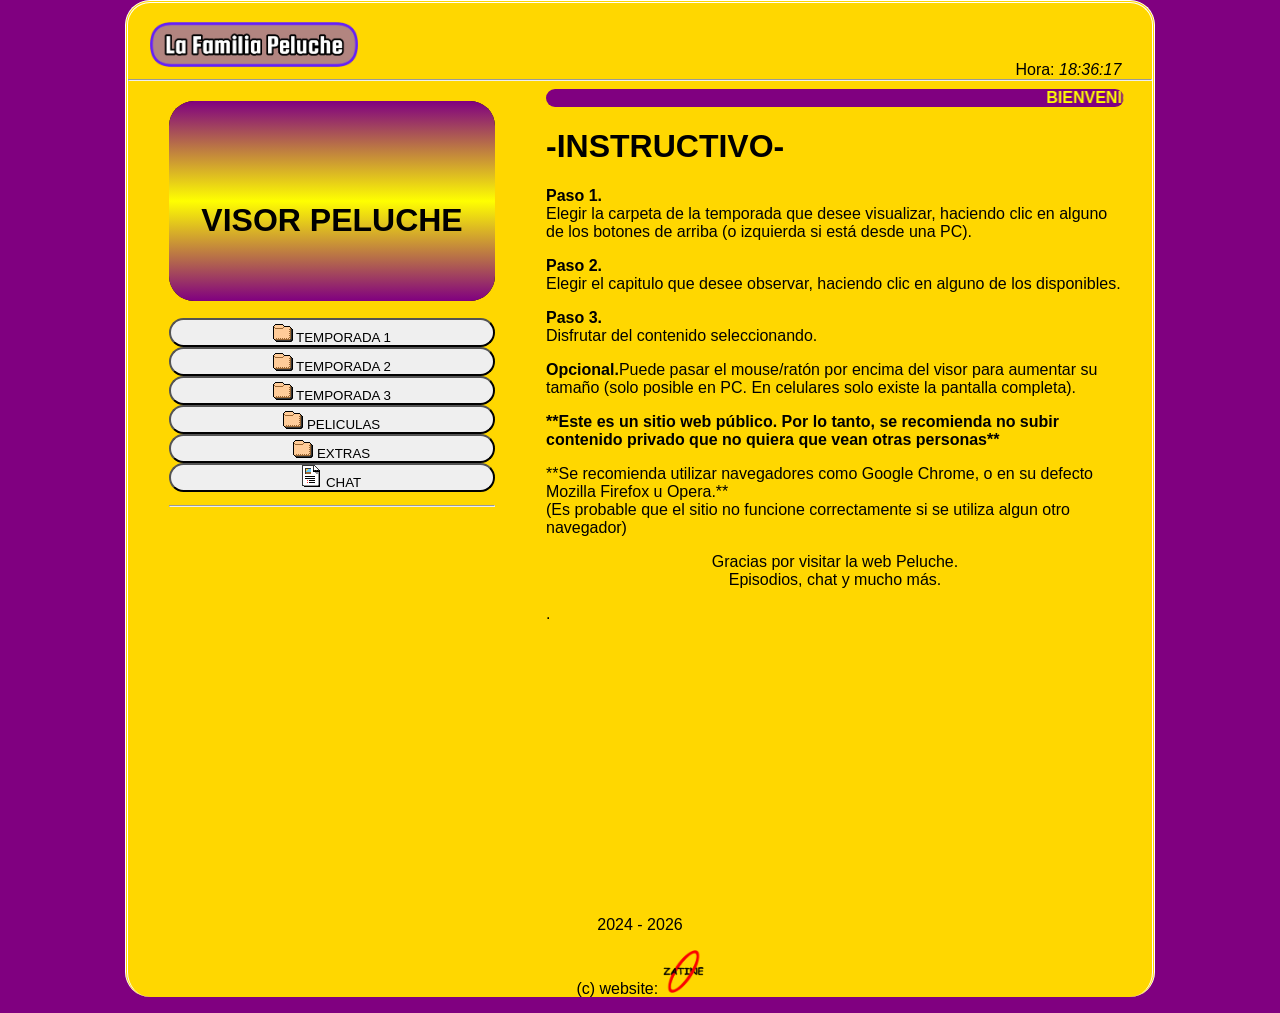
<file: index.html>
<!DOCTYPE html>
<html>
<head>
<meta charset="UTF-8">
<title>La Familia Peluche - Episodios de la serie La Familia Peluche - Web Peluche</title>
<link rel="shortcut icon" href="titulazo.png">
<link rel="stylesheet" type="text/css" href="style.css">

<meta name="author" content="Johan Gzz">
<meta name="description" content="Capitulos, episodios, videos, y más contenido de la familia peluche para ti.">
<meta name="viewport" content="width=device-width, initial-scale=1.0, maximum-scale=1.0, user-scalable=no">


</head>
<body class="cuerpo">
<div align="left" style="padding-left:3%;"><h1><img class="tituloprincipalh1" src="titulazo.png" title="peluche" alt="peluche"></h1></div>
<div align="right" style="padding-right:3%; margin-top:-3.1%;">Hora: <i id="reloj"></i></div>

<script type="text/javascript">
function startTime(){
today=new Date();
h=today.getHours();
m=today.getMinutes();
s=today.getSeconds();
m=checkTime(m);
s=checkTime(s);
document.getElementById('reloj').innerHTML=h+":"+m+":"+s;
t=setTimeout('startTime()',500);}
function checkTime(i)
{if (i<10) {i="0" + i;}return i;}
window.onload=function(){startTime();}
</script>

<hr/>


<div class="izquierdita">
<iframe id="miIframe" src="visor_texto.html" name="visor" class="visorazo" allowfullscreen>Tu navegador no soporta este contenido</iframe>
<nav>
<a class="botonesparaelegirelcontenidoaver" href="temps/temporada1.html" target="iframelista"><button style="margin-top:13px;" class="estilodelosbotonesparaelegirelcontenidoaver"><img src="fld.gif"> TEMPORADA 1</button></a>
<a class="botonesparaelegirelcontenidoaver" href="temps/temporada2.html" target="iframelista"><button class="estilodelosbotonesparaelegirelcontenidoaver"><img src="fld.gif"> TEMPORADA 2</button></a>
<a class="botonesparaelegirelcontenidoaver" href="temps/temporada3.html" target="iframelista"><button class="estilodelosbotonesparaelegirelcontenidoaver"><img src="fld.gif"> TEMPORADA 3</button></a>
<a class="botonesparaelegirelcontenidoaver" href="temps/pelis.html" target="iframelista"><button class="estilodelosbotonesparaelegirelcontenidoaver"><img src="fld.gif"> PELICULAS</button></a>
<a class="botonesparaelegirelcontenidoaver" href="temps/musifondo.html" target="iframelista"><button class="estilodelosbotonesparaelegirelcontenidoaver"><img src="fld.gif"> EXTRAS</button></a>
<a class="botonesparaelegirelcontenidoaver" href="https://pelochat.chatango.com" target="iframelista"><button style="margin-bottom:13px;" class="estilodelosbotonesparaelegirelcontenidoaver"><img src="txt.gif"> CHAT</button></a>
</nav>
<hr>
</div>


<script>
        // Función para obtener parámetros de la URL
        function getParameterByName(name, url = window.location.href) {
            name = name.replace(/[\[\]]/g, '\\$&');
            let regex = new RegExp('[?&]' + name + '(=([^&#]*)|&|#|$)');
            let results = regex.exec(url);
            if (!results) return null;
            if (!results[2]) return '';
            return decodeURIComponent(results[2].replace(/\+/g, ' '));
        }

        // Obtener el parámetro "iframeUrl" de la URL
        let iframeUrl = getParameterByName('iframeUrl');

        // Si el parámetro existe, cambiar la URL del iframe
        if (iframeUrl) {
            document.getElementById('miIframe').src = iframeUrl;
        }
    </script>



<div class="derechita">
<iframe name="iframelista" class="iframequemuestralalista" src="instructivo.html"></iframe>
</div>

<p class="parrafoparaqueseacomodeelborde">2024 - <script>document.write(new Date().getFullYear())</script></p>
<p>(c) website: <img src="ovalozatine.png" width="4%"></p>
<script id="cid0020000371534469473" data-cfasync="false" async src="//st.chatango.com/js/gz/emb.js" style="width: 300px;height: 400px;">{"handle":"zatineorg","arch":"js","styles":{"a":"ff0000","b":100,"c":"ffffff","d":"ffffff","g":"0000ff","k":"ff0000","l":"ff0000","m":"ff0000","p":"10","q":"ff0000","r":100,"pos":"br","cv":1,"cvbg":"ff0000","cvw":300,"cvh":30,"sbc":"ff0000","surl":0,"ticker":1,"fwtickm":1}}</script>
</body>
</html>
</file>
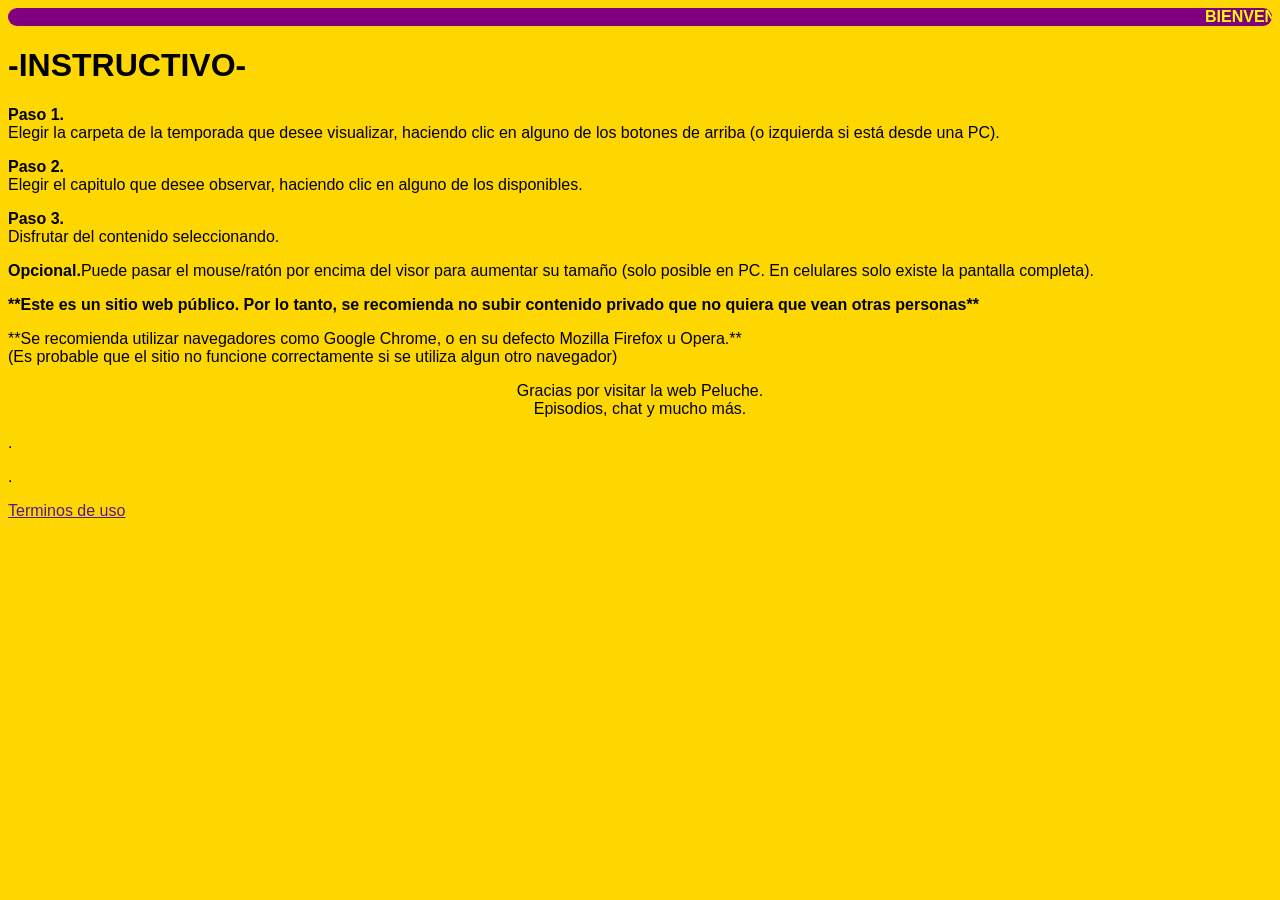
<file: instructivo.html>
<html>
<head>
</head>
<body style="background-color:gold; font-family:arial;">
<marquee bgcolor="purple" style="color:yellow; border-radius:25px;"><b>BIENVENIDO A LA WEB DE LA SERIE LA FAMILIA PELUCHE</b></marquee>
<h1>-INSTRUCTIVO-</h1>
<p><b>Paso 1.</b><br>Elegir la carpeta de la temporada que desee visualizar, haciendo clic en alguno de los botones de arriba (o izquierda si está desde una PC).</p>
<p><b>Paso 2.</b><br>Elegir el capitulo que desee observar, haciendo clic en alguno de los disponibles.</p>
<p><b>Paso 3.</b><br>Disfrutar del contenido seleccionando.</p>
<p><b>Opcional.</b>Puede pasar el mouse/ratón por encima del visor para aumentar su tamaño (solo posible en PC. En celulares solo existe la pantalla completa).</p>

<p><b>**Este es un sitio web público. Por lo tanto, se recomienda no subir contenido privado que no quiera que vean otras personas**</b></p>
<p>**Se recomienda utilizar navegadores como Google Chrome, o en su defecto Mozilla Firefox u Opera.**<br>(Es probable que el sitio no funcione correctamente si se utiliza algun otro navegador)</p>
<center>
<p>Gracias por visitar la web Peluche.<br>Episodios, chat y mucho más.</p>
</center>
<p>.</p>
<p>.</p>
<p><a href="">Terminos de uso</a></p>
</body>
</html>
</file>
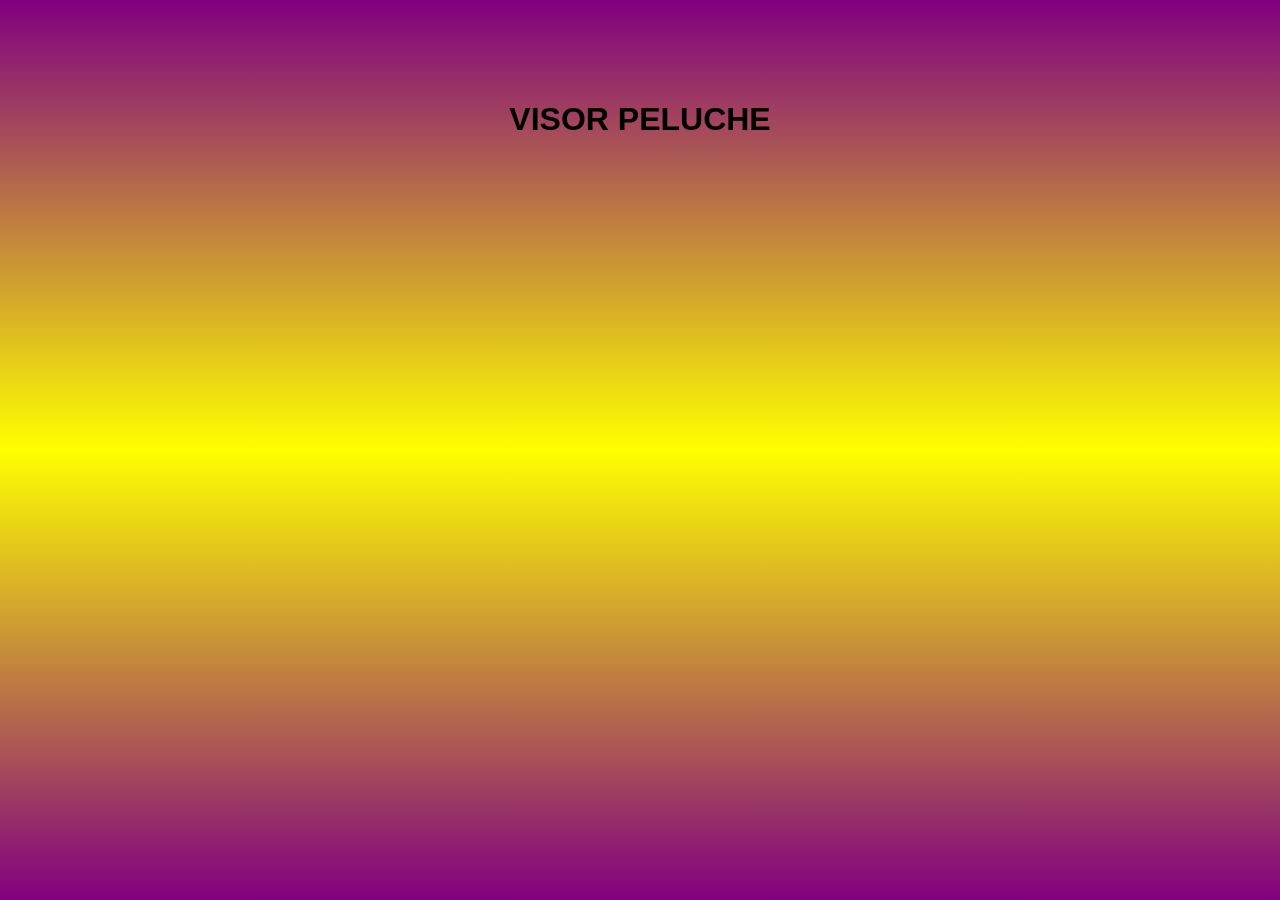
<file: visor_texto.html>
<html>
<head>
<style>
.divultimo + div{
visibility:hidden;
}

body{
background-image: linear-gradient(to bottom, purple, yellow, purple);

}
</style>
</head>
<body style="color:black; font-family:arial; background-color:black;">
<center>
<br>
<br>
<br>
<br>
<h1>VISOR PELUCHE</h1>
</center>

<!-- div paraquitar la publici de 00 -->
<div class="divultimo"></div>
</body>
</html>
</file>
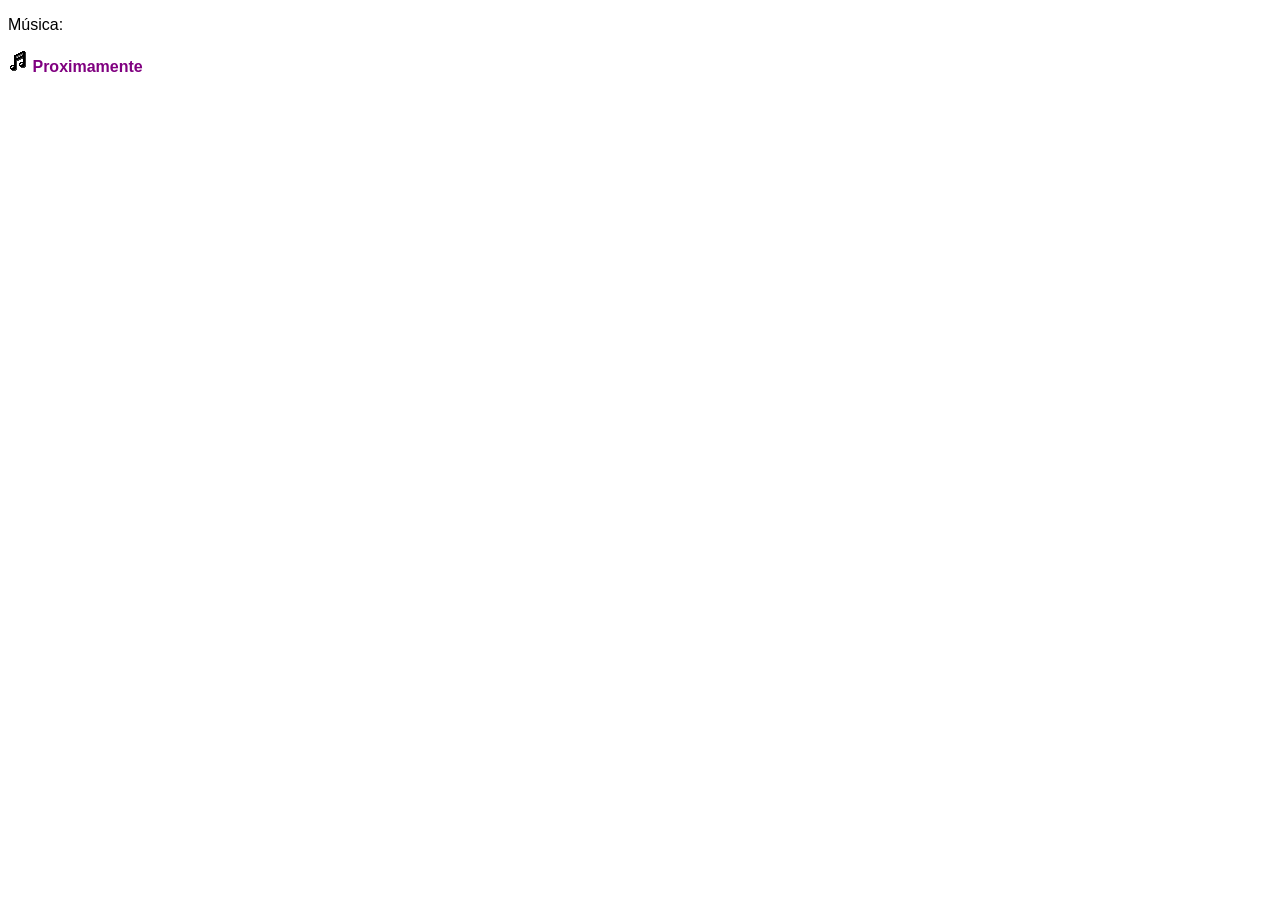
<file: temps/musifondo.html>
<!DOCTYPE html>
<html>
<head>
<meta charset="UTF-8">
<title>musifondo</title>
<link rel="shortcut icon" href="">
<link rel="stylesheet" type="text/css" href="../stylelista.css">

<meta name="robots" content="noindex">
<meta name="author" content="Johan Daniel González Fuentes">
<meta name="description" content="Contenedor de videos al por mayor">
<meta name="viewport" content="width=device-width, initial-scale=1.0, maximum-scale=1.0, user-scalable=no">

<style>

</style>

</head>
<body>

<p>Música:</p>
<p><img src="../aud.gif"> <a class="linksdelaslistas" href="" target="visor">Proximamente</a></p>




<!-- div paraquitar la publici de 00 -->
<div class="divultimo"></div>
</body>
</html>
</file>
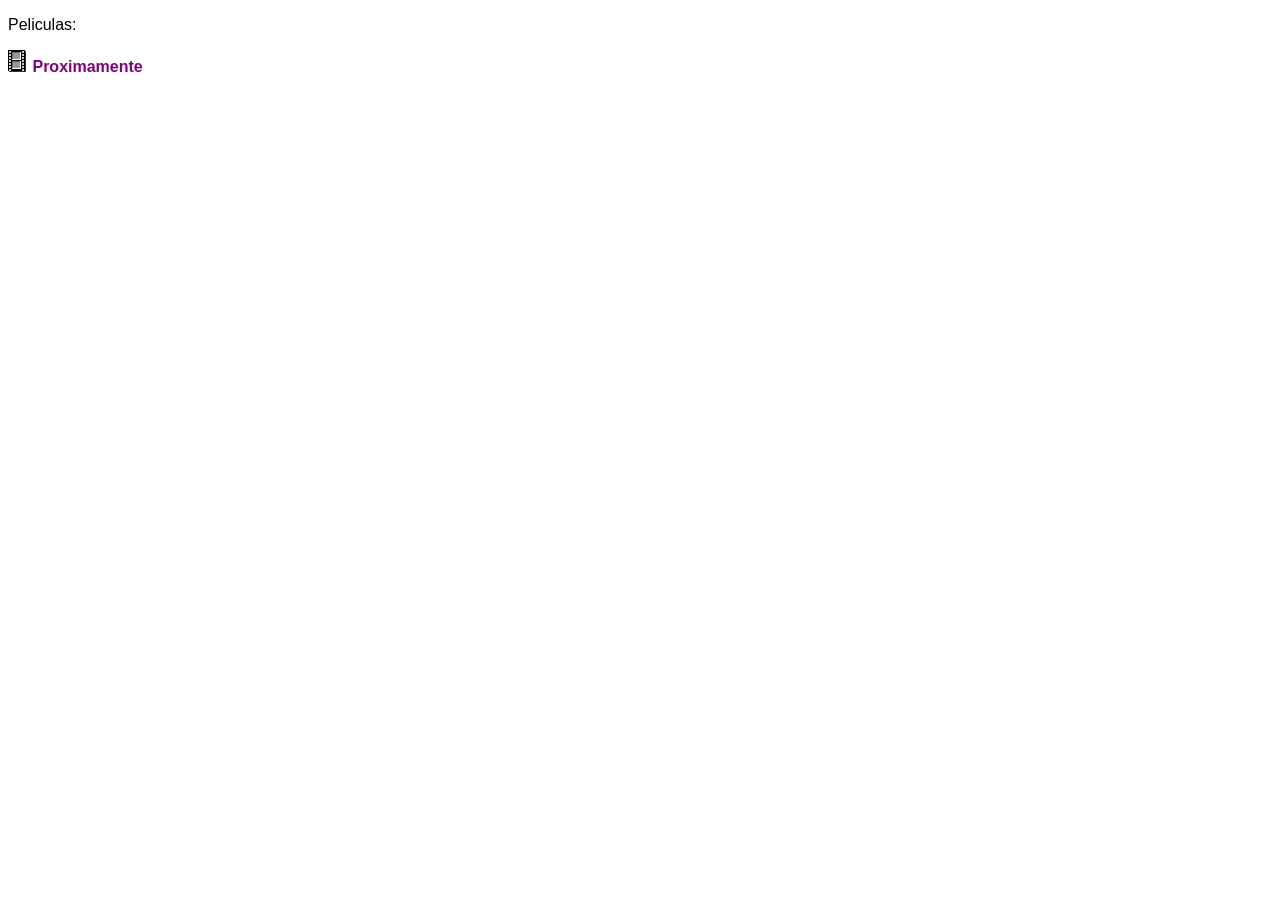
<file: temps/pelis.html>
<!DOCTYPE html>
<html>
<head>
<meta charset="UTF-8">
<title>temporada</title>
<link rel="shortcut icon" href="">
<link rel="stylesheet" type="text/css" href="../stylelista.css">

<meta name="robots" content="noindex">
<meta name="author" content="Johan Gzz">
<meta name="description" content="Contenedor de videos al por mayor">
<meta name="viewport" content="width=device-width, initial-scale=1.0, maximum-scale=1.0, user-scalable=no">

<style>

</style>

</head>
<body>

<p>Peliculas:</p>
<p><img src="vid.gif"> <a class="linksdelaslistas" href="" target="visor">Proximamente</a></p>





<!-- div paraquitar la publici de 00 -->
<div class="divultimo"></div>
</body>
</html>
</file>
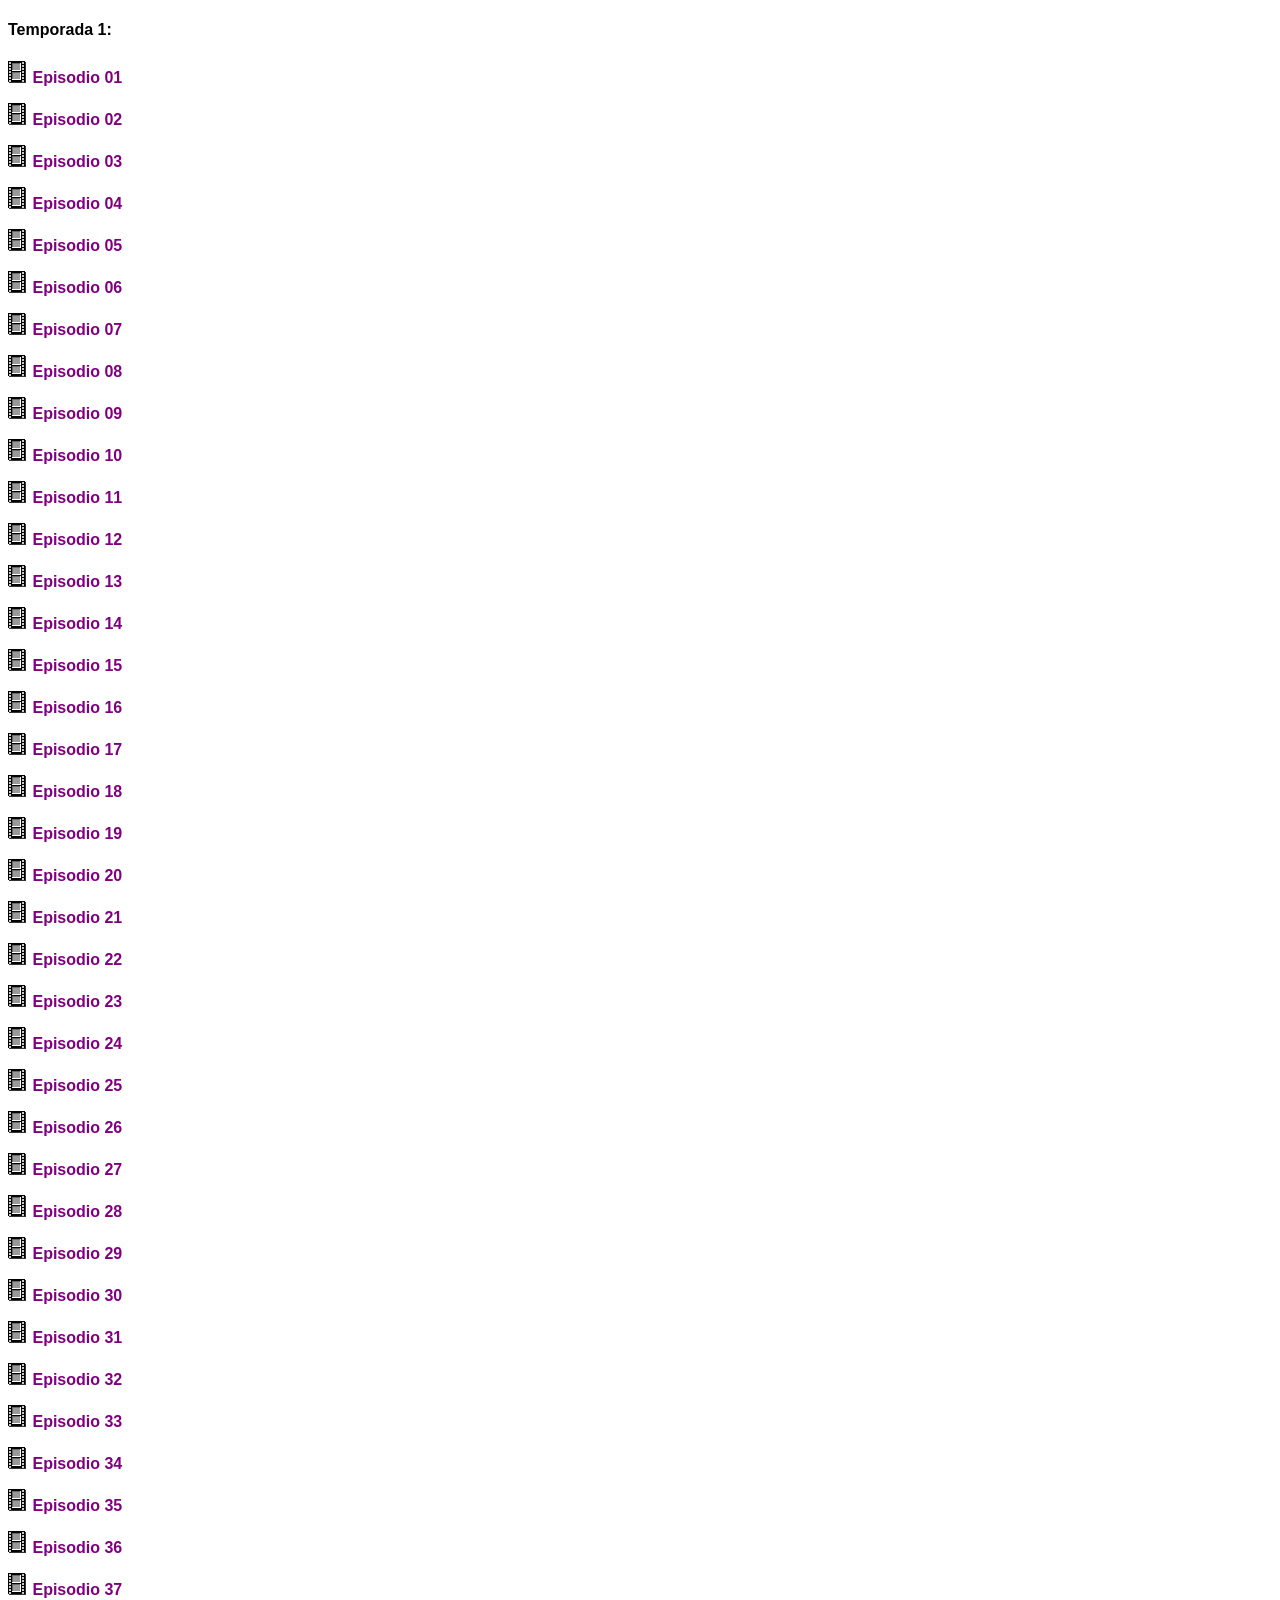
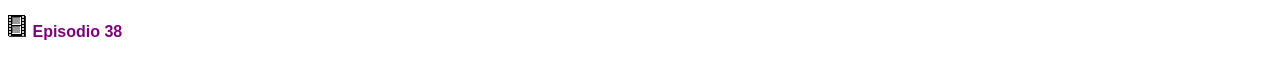
<file: temps/temporada1.html>
<!DOCTYPE html>
<html>
<head>
<meta charset="UTF-8">
<title>temporada</title>
<link rel="shortcut icon" href="">
<link rel="stylesheet" type="text/css" href="../stylelista.css">

<meta name="robots" content="noindex">
<meta name="author" content="Johan Gzz">
<meta name="description" content="Contenedor de videos al por mayor">
<meta name="viewport" content="width=device-width, initial-scale=1.0, maximum-scale=1.0, user-scalable=no">

<style>

</style>

</head>
<body>

<h4>Temporada 1:</h4>
<p><img src="vid.gif"> <a class="linksdelaslistas" href="https://archive.org/download/la-familia-p.-luche-2002-s-01/La%20Familia%20P.%20Luche%20%282002%29%20-%20S01E01.mp4" target="visor">Episodio 01</a></p>
<p><img src="vid.gif"> <a class="linksdelaslistas" href="https://archive.org/download/la-familia-p.-luche-2002-s-01/La%20Familia%20P.%20Luche%20%282002%29%20-%20S01E02.mp4" target="visor">Episodio 02</a></p>
<p><img src="vid.gif"> <a class="linksdelaslistas" href="https://archive.org/download/la-familia-p.-luche-2002-s-01/La%20Familia%20P.%20Luche%20%282002%29%20-%20S01E03.mp4" target="visor">Episodio 03</a></p>
<p><img src="vid.gif"> <a class="linksdelaslistas" href="https://archive.org/download/la-familia-p.-luche-2002-s-01/La%20Familia%20P.%20Luche%20%282002%29%20-%20S01E04.mp4" target="visor">Episodio 04</a></p>
<p><img src="vid.gif"> <a class="linksdelaslistas" href="https://archive.org/download/la-familia-p.-luche-2002-s-01/La%20Familia%20P.%20Luche%20%282002%29%20-%20S01E05.mp4" target="visor">Episodio 05</a></p>
<p><img src="vid.gif"> <a class="linksdelaslistas" href="https://archive.org/download/la-familia-p.-luche-2002-s-01/La%20Familia%20P.%20Luche%20%282002%29%20-%20S01E06.mp4" target="visor">Episodio 06</a></p>
<p><img src="vid.gif"> <a class="linksdelaslistas" href="https://archive.org/download/la-familia-p.-luche-2002-s-01/La%20Familia%20P.%20Luche%20%282002%29%20-%20S01E07.mp4" target="visor">Episodio 07</a></p>
<p><img src="vid.gif"> <a class="linksdelaslistas" href="https://archive.org/download/la-familia-p.-luche-2002-s-01/La%20Familia%20P.%20Luche%20%282002%29%20-%20S01E08.mp4" target="visor">Episodio 08</a></p>
<p><img src="vid.gif"> <a class="linksdelaslistas" href="https://archive.org/download/la-familia-p.-luche-2002-s-01/La%20Familia%20P.%20Luche%20%282002%29%20-%20S01E09.mp4" target="visor">Episodio 09</a></p>
<p><img src="vid.gif"> <a class="linksdelaslistas" href="https://archive.org/download/la-familia-p.-luche-2002-s-01/La%20Familia%20P.%20Luche%20%282002%29%20-%20S01E10.mp4" target="visor">Episodio 10</a></p>
<p><img src="vid.gif"> <a class="linksdelaslistas" href="https://archive.org/download/la-familia-p.-luche-2002-s-01/La%20Familia%20P.%20Luche%20%282002%29%20-%20S01E11.mp4" target="visor">Episodio 11</a></p>
<p><img src="vid.gif"> <a class="linksdelaslistas" href="https://archive.org/download/la-familia-p.-luche-2002-s-01/La%20Familia%20P.%20Luche%20%282002%29%20-%20S01E12.mp4" target="visor">Episodio 12</a></p>
<p><img src="vid.gif"> <a class="linksdelaslistas" href="https://archive.org/download/la-familia-p.-luche-2002-s-01/La%20Familia%20P.%20Luche%20%282002%29%20-%20S01E13.mp4" target="visor">Episodio 13</a></p>
<p><img src="vid.gif"> <a class="linksdelaslistas" href="https://archive.org/download/la-familia-p.-luche-2002-s-01/La%20Familia%20P.%20Luche%20%282002%29%20-%20S01E14.mp4" target="visor">Episodio 14</a></p>
<p><img src="vid.gif"> <a class="linksdelaslistas" href="https://archive.org/download/la-familia-p.-luche-2002-s-01/La%20Familia%20P.%20Luche%20%282002%29%20-%20S01E15.mp4" target="visor">Episodio 15</a></p>
<p><img src="vid.gif"> <a class="linksdelaslistas" href="https://archive.org/download/la-familia-p.-luche-2002-s-01/La%20Familia%20P.%20Luche%20%282002%29%20-%20S01E16.mp4" target="visor">Episodio 16</a></p>
<p><img src="vid.gif"> <a class="linksdelaslistas" href="https://archive.org/download/la-familia-p.-luche-2002-s-01/La%20Familia%20P.%20Luche%20%282002%29%20-%20S01E17.mp4" target="visor">Episodio 17</a></p>
<p><img src="vid.gif"> <a class="linksdelaslistas" href="https://archive.org/download/la-familia-p.-luche-2002-s-01/La%20Familia%20P.%20Luche%20%282002%29%20-%20S01E18.mp4" target="visor">Episodio 18</a></p>
<p><img src="vid.gif"> <a class="linksdelaslistas" href="https://archive.org/download/la-familia-p.-luche-2002-s-01/La%20Familia%20P.%20Luche%20%282002%29%20-%20S01E19.mp4" target="visor">Episodio 19</a></p>
<p><img src="vid.gif"> <a class="linksdelaslistas" href="https://archive.org/download/la-familia-p.-luche-2002-s-01/La%20Familia%20P.%20Luche%20%282002%29%20-%20S01E20.mp4" target="visor">Episodio 20</a></p>
<p><img src="vid.gif"> <a class="linksdelaslistas" href="https://archive.org/download/la-familia-p.-luche-2002-s-01/La%20Familia%20P.%20Luche%20%282002%29%20-%20S01E21.mp4" target="visor">Episodio 21</a></p>
<p><img src="vid.gif"> <a class="linksdelaslistas" href="https://archive.org/download/la-familia-p.-luche-2002-s-01/La%20Familia%20P.%20Luche%20%282002%29%20-%20S01E22.mp4" target="visor">Episodio 22</a></p>
<p><img src="vid.gif"> <a class="linksdelaslistas" href="https://archive.org/download/la-familia-p.-luche-2002-s-01/La%20Familia%20P.%20Luche%20%282002%29%20-%20S01E23.mp4" target="visor">Episodio 23</a></p>
<p><img src="vid.gif"> <a class="linksdelaslistas" href="https://archive.org/download/la-familia-p.-luche-2002-s-01/La%20Familia%20P.%20Luche%20%282002%29%20-%20S01E24.mp4" target="visor">Episodio 24</a></p>
<p><img src="vid.gif"> <a class="linksdelaslistas" href="https://archive.org/download/la-familia-p.-luche-2002-s-01/La%20Familia%20P.%20Luche%20%282002%29%20-%20S01E25.mp4" target="visor">Episodio 25</a></p>
<p><img src="vid.gif"> <a class="linksdelaslistas" href="https://archive.org/download/la-familia-p.-luche-2002-s-01/La%20Familia%20P.%20Luche%20%282002%29%20-%20S01E26.mp4" target="visor">Episodio 26</a></p>
<p><img src="vid.gif"> <a class="linksdelaslistas" href="https://archive.org/download/la-familia-p.-luche-2002-s-01/La%20Familia%20P.%20Luche%20%282002%29%20-%20S01E27.mp4" target="visor">Episodio 27</a></p>
<p><img src="vid.gif"> <a class="linksdelaslistas" href="https://archive.org/download/la-familia-p.-luche-2002-s-01/La%20Familia%20P.%20Luche%20%282002%29%20-%20S01E28.mp4" target="visor">Episodio 28</a></p>
<p><img src="vid.gif"> <a class="linksdelaslistas" href="https://archive.org/download/la-familia-p.-luche-2002-s-01/La%20Familia%20P.%20Luche%20%282002%29%20-%20S01E29.mp4" target="visor">Episodio 29</a></p>
<p><img src="vid.gif"> <a class="linksdelaslistas" href="https://archive.org/download/la-familia-p.-luche-2002-s-01/La%20Familia%20P.%20Luche%20%282002%29%20-%20S01E30.mp4" target="visor">Episodio 30</a></p>
<p><img src="vid.gif"> <a class="linksdelaslistas" href="https://archive.org/download/la-familia-p.-luche-2002-s-01/La%20Familia%20P.%20Luche%20%282002%29%20-%20S01E31.mp4" target="visor">Episodio 31</a></p>
<p><img src="vid.gif"> <a class="linksdelaslistas" href="https://archive.org/download/la-familia-p.-luche-2002-s-01/La%20Familia%20P.%20Luche%20%282002%29%20-%20S01E32.mp4" target="visor">Episodio 32</a></p>
<p><img src="vid.gif"> <a class="linksdelaslistas" href="https://archive.org/download/la-familia-p.-luche-2002-s-01/La%20Familia%20P.%20Luche%20%282002%29%20-%20S01E33.mp4" target="visor">Episodio 33</a></p>
<p><img src="vid.gif"> <a class="linksdelaslistas" href="https://archive.org/download/la-familia-p.-luche-2002-s-01/La%20Familia%20P.%20Luche%20%282002%29%20-%20S01E34.mp4" target="visor">Episodio 34</a></p>
<p><img src="vid.gif"> <a class="linksdelaslistas" href="https://archive.org/download/la-familia-p.-luche-2002-s-01/La%20Familia%20P.%20Luche%20%282002%29%20-%20S01E35.mp4" target="visor">Episodio 35</a></p>
<p><img src="vid.gif"> <a class="linksdelaslistas" href="https://archive.org/download/la-familia-p.-luche-2002-s-01/La%20Familia%20P.%20Luche%20%282002%29%20-%20S01E36.mp4" target="visor">Episodio 36</a></p>
<p><img src="vid.gif"> <a class="linksdelaslistas" href="https://archive.org/download/la-familia-p.-luche-2002-s-01/La%20Familia%20P.%20Luche%20%282002%29%20-%20S01E37.mp4" target="visor">Episodio 37</a></p>
<p><img src="vid.gif"> <a class="linksdelaslistas" href="https://archive.org/download/la-familia-p.-luche-2002-s-01/La%20Familia%20P.%20Luche%20%282002%29%20-%20S01E38.mp4" target="visor">Episodio 38</a></p>





<!-- div paraquitar la publici de 00 -->
<div class="divultimo"></div>
</body>
</html>
</file>
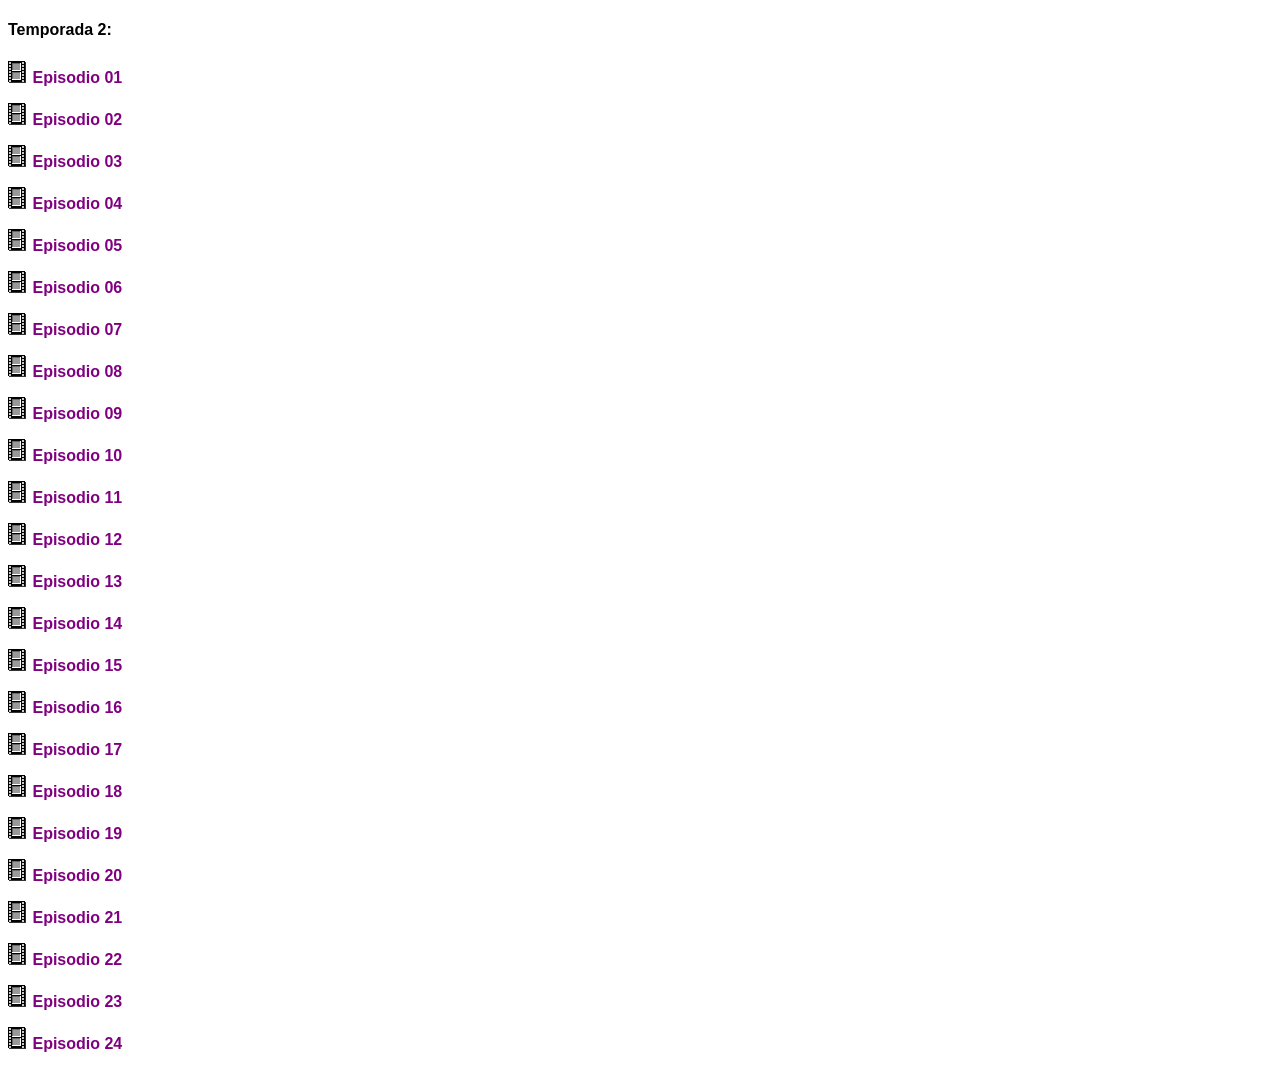
<file: temps/temporada2.html>
<!DOCTYPE html>
<html>
<head>
<meta charset="UTF-8">
<title>temporada</title>
<link rel="shortcut icon" href="">
<link rel="stylesheet" type="text/css" href="../stylelista.css">

<meta name="robots" content="noindex">
<meta name="author" content="Johan Gzz">
<meta name="description" content="Contenedor de videos al por mayor">
<meta name="viewport" content="width=device-width, initial-scale=1.0, maximum-scale=1.0, user-scalable=no">

<style>

</style>

</head>
<body>

<h4>Temporada 2:</h4>
<p><img src="vid.gif"> <a class="linksdelaslistas" href="https://archive.org/download/la-familia-p.-luche-2002-s-02/La%20Familia%20P.%20Luche%20%282002%29%20-%20S02E01.mp4" target="visor">Episodio 01</a></p>
<p><img src="vid.gif"> <a class="linksdelaslistas" href="https://archive.org/download/la-familia-p.-luche-2002-s-02/La%20Familia%20P.%20Luche%20%282002%29%20-%20S02E02.mp4" target="visor">Episodio 02</a></p>
<p><img src="vid.gif"> <a class="linksdelaslistas" href="https://archive.org/download/la-familia-p.-luche-2002-s-02/La%20Familia%20P.%20Luche%20%282002%29%20-%20S02E03.mp4" target="visor">Episodio 03</a></p>
<p><img src="vid.gif"> <a class="linksdelaslistas" href="https://archive.org/download/la-familia-p.-luche-2002-s-02/La%20Familia%20P.%20Luche%20%282002%29%20-%20S02E04.mp4" target="visor">Episodio 04</a></p>
<p><img src="vid.gif"> <a class="linksdelaslistas" href="https://archive.org/download/la-familia-p.-luche-2002-s-02/La%20Familia%20P.%20Luche%20%282002%29%20-%20S02E05.mp4" target="visor">Episodio 05</a></p>
<p><img src="vid.gif"> <a class="linksdelaslistas" href="https://archive.org/download/la-familia-p.-luche-2002-s-02/La%20Familia%20P.%20Luche%20%282002%29%20-%20S02E06.mp4" target="visor">Episodio 06</a></p>
<p><img src="vid.gif"> <a class="linksdelaslistas" href="https://archive.org/download/la-familia-p.-luche-2002-s-02/La%20Familia%20P.%20Luche%20%282002%29%20-%20S02E07.mp4" target="visor">Episodio 07</a></p>
<p><img src="vid.gif"> <a class="linksdelaslistas" href="https://archive.org/download/la-familia-p.-luche-2002-s-02/La%20Familia%20P.%20Luche%20%282002%29%20-%20S02E08.mp4" target="visor">Episodio 08</a></p>
<p><img src="vid.gif"> <a class="linksdelaslistas" href="https://archive.org/download/la-familia-p.-luche-2002-s-02/La%20Familia%20P.%20Luche%20%282002%29%20-%20S02E09.mp4" target="visor">Episodio 09</a></p>
<p><img src="vid.gif"> <a class="linksdelaslistas" href="https://archive.org/download/la-familia-p.-luche-2002-s-02/La%20Familia%20P.%20Luche%20%282002%29%20-%20S02E10.mp4" target="visor">Episodio 10</a></p>
<p><img src="vid.gif"> <a class="linksdelaslistas" href="https://archive.org/download/la-familia-p.-luche-2002-s-02/La%20Familia%20P.%20Luche%20%282002%29%20-%20S02E11.mp4" target="visor">Episodio 11</a></p>
<p><img src="vid.gif"> <a class="linksdelaslistas" href="https://archive.org/download/la-familia-p.-luche-2002-s-02/La%20Familia%20P.%20Luche%20%282002%29%20-%20S02E12.mp4" target="visor">Episodio 12</a></p>
<p><img src="vid.gif"> <a class="linksdelaslistas" href="https://archive.org/download/la-familia-p.-luche-2002-s-02/La%20Familia%20P.%20Luche%20%282002%29%20-%20S02E13.mp4" target="visor">Episodio 13</a></p>
<p><img src="vid.gif"> <a class="linksdelaslistas" href="https://archive.org/download/la-familia-p.-luche-2002-s-02/La%20Familia%20P.%20Luche%20%282002%29%20-%20S02E14.mp4" target="visor">Episodio 14</a></p>
<p><img src="vid.gif"> <a class="linksdelaslistas" href="https://archive.org/download/la-familia-p.-luche-2002-s-02/La%20Familia%20P.%20Luche%20%282002%29%20-%20S02E15.mp4" target="visor">Episodio 15</a></p>
<p><img src="vid.gif"> <a class="linksdelaslistas" href="https://archive.org/download/la-familia-p.-luche-2002-s-02/La%20Familia%20P.%20Luche%20%282002%29%20-%20S02E16.mp4" target="visor">Episodio 16</a></p>
<p><img src="vid.gif"> <a class="linksdelaslistas" href="https://archive.org/download/la-familia-p.-luche-2002-s-02/La%20Familia%20P.%20Luche%20%282002%29%20-%20S02E17.mp4" target="visor">Episodio 17</a></p>
<p><img src="vid.gif"> <a class="linksdelaslistas" href="https://archive.org/download/la-familia-p.-luche-2002-s-02/La%20Familia%20P.%20Luche%20%282002%29%20-%20S02E18.mp4" target="visor">Episodio 18</a></p>
<p><img src="vid.gif"> <a class="linksdelaslistas" href="https://archive.org/download/la-familia-p.-luche-2002-s-02/La%20Familia%20P.%20Luche%20%282002%29%20-%20S02E19.mp4" target="visor">Episodio 19</a></p>
<p><img src="vid.gif"> <a class="linksdelaslistas" href="https://archive.org/download/la-familia-p.-luche-2002-s-02/La%20Familia%20P.%20Luche%20%282002%29%20-%20S02E20.mp4" target="visor">Episodio 20</a></p>
<p><img src="vid.gif"> <a class="linksdelaslistas" href="https://archive.org/download/la-familia-p.-luche-2002-s-02/La%20Familia%20P.%20Luche%20%282002%29%20-%20S02E21.mp4" target="visor">Episodio 21</a></p>
<p><img src="vid.gif"> <a class="linksdelaslistas" href="https://archive.org/download/la-familia-p.-luche-2002-s-02/La%20Familia%20P.%20Luche%20%282002%29%20-%20S02E22.mp4" target="visor">Episodio 22</a></p>
<p><img src="vid.gif"> <a class="linksdelaslistas" href="https://archive.org/download/la-familia-p.-luche-2002-s-02/La%20Familia%20P.%20Luche%20%282002%29%20-%20S02E23.mp4" target="visor">Episodio 23</a></p>
<p><img src="vid.gif"> <a class="linksdelaslistas" href="https://archive.org/download/la-familia-p.-luche-2002-s-02/La%20Familia%20P.%20Luche%20%282002%29%20-%20S02E24.mp4" target="visor">Episodio 24</a></p>






<!-- div paraquitar la publici de 00 -->
<div class="divultimo"></div>
</body>
</html>
</file>
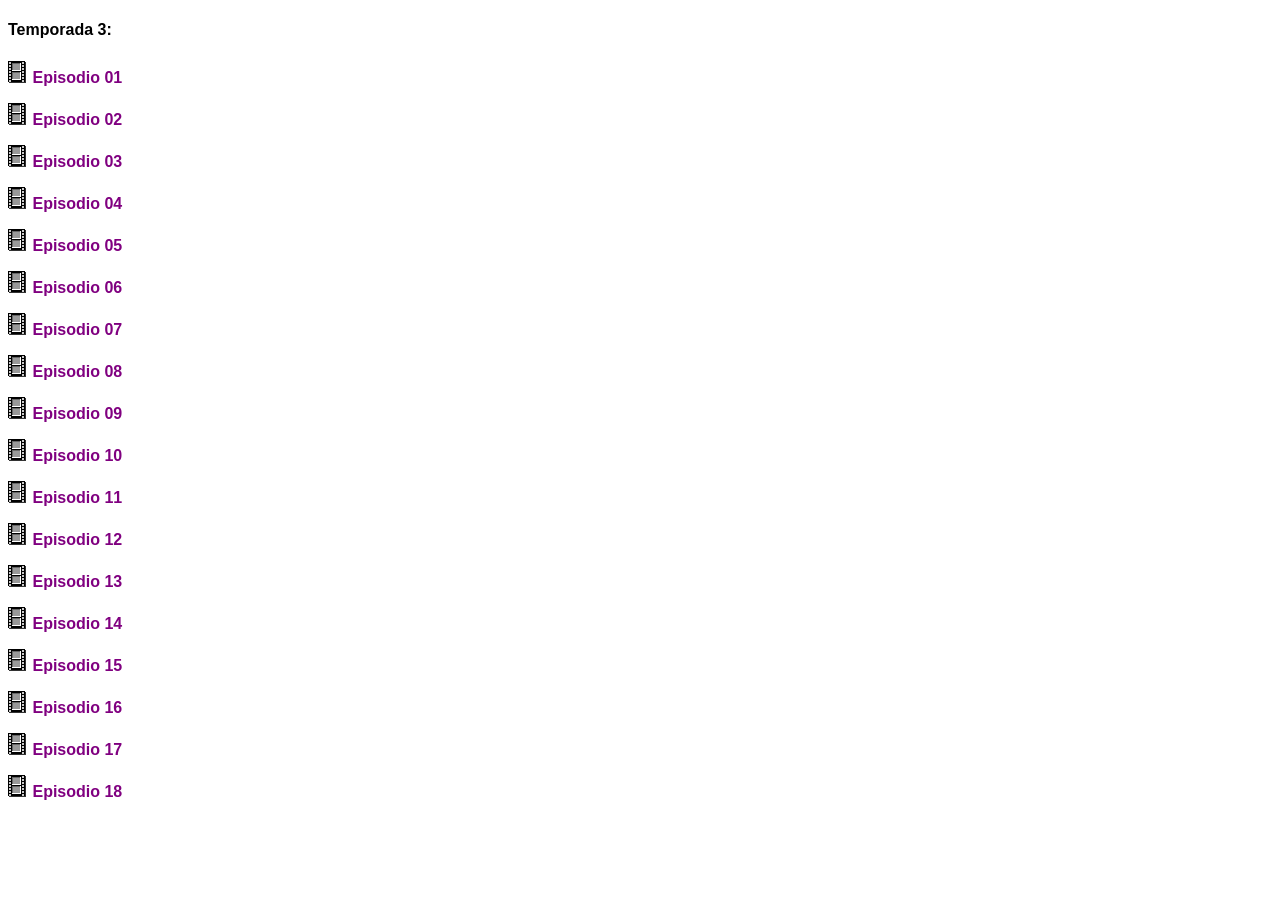
<file: temps/temporada3.html>
<!DOCTYPE html>
<html>
<head>
<meta charset="UTF-8">
<title>temporada</title>
<link rel="shortcut icon" href="">
<link rel="stylesheet" type="text/css" href="../stylelista.css">

<meta name="robots" content="noindex">
<meta name="author" content="Johan Gzz">
<meta name="description" content="Contenedor de videos al por mayor">
<meta name="viewport" content="width=device-width, initial-scale=1.0, maximum-scale=1.0, user-scalable=no">

<style>

</style>

</head>
<body>

<h4>Temporada 3:</h4>
<p><img src="vid.gif"> <a class="linksdelaslistas" href="https://archive.org/download/la-familia-p.-luche-2002-s-03/La%20Familia%20P.%20Luche%20%282002%29%20-%20S03E01.mp4" target="visor">Episodio 01</a></p>
<p><img src="vid.gif"> <a class="linksdelaslistas" href="https://archive.org/download/la-familia-p.-luche-2002-s-03/La%20Familia%20P.%20Luche%20%282002%29%20-%20S03E02.mp4" target="visor">Episodio 02</a></p>
<p><img src="vid.gif"> <a class="linksdelaslistas" href="https://archive.org/download/la-familia-p.-luche-2002-s-03/La%20Familia%20P.%20Luche%20%282002%29%20-%20S03E03.mp4" target="visor">Episodio 03</a></p>
<p><img src="vid.gif"> <a class="linksdelaslistas" href="https://archive.org/download/la-familia-p.-luche-2002-s-03/La%20Familia%20P.%20Luche%20%282002%29%20-%20S03E04.mp4" target="visor">Episodio 04</a></p>
<p><img src="vid.gif"> <a class="linksdelaslistas" href="https://archive.org/download/la-familia-p.-luche-2002-s-03/La%20Familia%20P.%20Luche%20%282002%29%20-%20S03E05.mp4" target="visor">Episodio 05</a></p>
<p><img src="vid.gif"> <a class="linksdelaslistas" href="https://archive.org/download/la-familia-p.-luche-2002-s-03/La%20Familia%20P.%20Luche%20%282002%29%20-%20S03E06.mp4" target="visor">Episodio 06</a></p>
<p><img src="vid.gif"> <a class="linksdelaslistas" href="https://archive.org/download/la-familia-p.-luche-2002-s-03/La%20Familia%20P.%20Luche%20%282002%29%20-%20S03E07.mp4" target="visor">Episodio 07</a></p>
<p><img src="vid.gif"> <a class="linksdelaslistas" href="https://archive.org/download/la-familia-p.-luche-2002-s-03/La%20Familia%20P.%20Luche%20%282002%29%20-%20S03E08.mp4" target="visor">Episodio 08</a></p>
<p><img src="vid.gif"> <a class="linksdelaslistas" href="https://archive.org/download/la-familia-p.-luche-2002-s-03/La%20Familia%20P.%20Luche%20%282002%29%20-%20S03E09.mp4" target="visor">Episodio 09</a></p>
<p><img src="vid.gif"> <a class="linksdelaslistas" href="https://archive.org/download/la-familia-p.-luche-2002-s-03/La%20Familia%20P.%20Luche%20%282002%29%20-%20S03E10.mp4" target="visor">Episodio 10</a></p>
<p><img src="vid.gif"> <a class="linksdelaslistas" href="https://archive.org/download/la-familia-p.-luche-2002-s-03/La%20Familia%20P.%20Luche%20%282002%29%20-%20S03E11.mp4" target="visor">Episodio 11</a></p>
<p><img src="vid.gif"> <a class="linksdelaslistas" href="https://archive.org/download/la-familia-p.-luche-2002-s-03/La%20Familia%20P.%20Luche%20%282002%29%20-%20S03E12.mp4" target="visor">Episodio 12</a></p>
<p><img src="vid.gif"> <a class="linksdelaslistas" href="https://archive.org/download/la-familia-p.-luche-2002-s-03/La%20Familia%20P.%20Luche%20%282002%29%20-%20S03E13.mp4" target="visor">Episodio 13</a></p>
<p><img src="vid.gif"> <a class="linksdelaslistas" href="https://archive.org/download/la-familia-p.-luche-2002-s-03/La%20Familia%20P.%20Luche%20%282002%29%20-%20S03E14.mp4" target="visor">Episodio 14</a></p>
<p><img src="vid.gif"> <a class="linksdelaslistas" href="https://archive.org/download/la-familia-p.-luche-2002-s-03/La%20Familia%20P.%20Luche%20%282002%29%20-%20S03E15.mp4" target="visor">Episodio 15</a></p>
<p><img src="vid.gif"> <a class="linksdelaslistas" href="https://archive.org/download/la-familia-p.-luche-2002-s-03/La%20Familia%20P.%20Luche%20%282002%29%20-%20S03E16.mp4" target="visor">Episodio 16</a></p>
<p><img src="vid.gif"> <a class="linksdelaslistas" href="https://archive.org/download/la-familia-p.-luche-2002-s-03/La%20Familia%20P.%20Luche%20%282002%29%20-%20S03E17.mp4" target="visor">Episodio 17</a></p>
<p><img src="vid.gif"> <a class="linksdelaslistas" href="https://archive.org/download/la-familia-p.-luche-2002-s-03/La%20Familia%20P.%20Luche%20%282002%29%20-%20S03E18.mp4" target="visor">Episodio 18</a></p>






<!-- div paraquitar la publici de 00 -->
<div class="divultimo"></div>
</body>
</html>
</file>
<file: style.css>
html{
text-align:center;
margin:0 auto;
background-color:purple;
background-image: url("");
width: auto;
}

.cuerpo{
text-align:center;
padding-top:2px;
margin-top:0px;
margin-left:auto;
margin-right:auto;
background-color:gold;
border-top:double;
border-left: double;
border-right: double;
border-color: white;
border-radius:25px;
width: 80%;
cursor:default;
font-family:arial;
}

#contenedor{
margin: 0 auto;
text-align:left;
width:93%;
}

.tituloprincipalh1{
font-family:arial;
color:black;
width:21%;
margin:-9px;
}

.derechita{
float: right; width: 58%; text-align:left; padding-right: 2%; padding-left:2%;
}

.izquierdita{
float: left; width: 31.8%; text-align:left; padding-left: 2%; padding-right: 2%; padding-top:2%; background-color:none; border-radius:25px; margin-left:2%;
}

hr {
padding:0;
margin:0;
}

.botonesparaelegirelcontenidoaver{
display:block;
}

.estilodelosbotonesparaelegirelcontenidoaver{
width:100%;
cursor:pointer;
padding:0px;
border-radius:25px;
}

.visorazo{
width:100%;
height:200px;
border:none;
border-radius:25px;
}

.visorazo:hover{
transition-duration:0.4s;
position:fixed;
width:77%;
height:77%;
z-index:4;
border:5px solid purple;
}

.iframequemuestralalista{
height:561px;
width:100%;
border:none;
border-radius:0px;
}

.parrafoparaqueseacomodeelborde{
padding-top:80%;
}

@media only screen and (max-width: 800px) {

.cuerpo{
width: 100%;
border-style: none;
border-color: none;
}

.izquierdita{
width: 97%; text-align:left; padding-right: 0%; padding-bottom:0%; border:none; height:10%; padding-top:0%; margin-left:0%;
}

.botonesparaelegirelcontenidoaver{
display:inline;
}

.estilodelosbotonesparaelegirelcontenidoaver{
width:auto;
padding:3.2px;
}

.derechita{
 width: 95%; text-align:left; padding-left: 3%;
}

.iframequemuestralalista{
height:290px;
}

.visorazo{
height:250px;
}

.visorazo:hover{
transition-duration:0s;
position:relative;
width:100%;
height:250px;
z-index:4;
border:none;
}

nav{
overflow-x: auto; /* Desplazamiento horizontal automático */
overflow-y: hidden; /* Ocultar desplazamiento vertical */
white-space: nowrap; /* Evita que el texto se divida en varias líneas */
}

.tituloprincipalh1{
font-size:90%;
width:23%;
top:5px;
left:23px;
position:absolute;
}

}
</file>
<file: stylelista.css>
body{
background-color:none;
font-family:Arial;
overflow-x: hidden; /* Desplazamiento horizontal deshabilitado para el cuerpo entero */
}

.botonesdelascarpetasdeservidores{
border-style:solid;
border-color:black;
border-width:thin;
color:black;
background-color:#dadada;
cursor:pointer,default;
text-decoration:none;
padding:3.1px;
}

.botonesdelascarpetasparasubir{
border-style:solid;
border-color:#dadada;
border-width:thin;
color:#dadada;
background-color:black;
cursor:pointer,default;
text-decoration:none;
padding:3.1px;
}

.scrollhorizontal{
width: 100%;
height: 48px;
margin-top:0px;
padding-top:4px;
overflow-x: auto; /* Desplazamiento horizontal automático */
overflow-y: hidden; /* Ocultar desplazamiento vertical */
white-space: nowrap; /* Evita que el texto se divida en varias líneas */
}

.linksdelaslistas{
color:purple;
text-decoration:none;
font-weight:bold;
font-family:arial;
}

.linksdelaslistas:hover{
text-decoration:underline;
}

.iframedelalistaquevadentrodelotroiframe{
width:100%;
border:none;
height:450px;
}

.divultimo + div{
visibility:hidden;
}

.botoneselegirsubir{
padding:4px;
}

/* Pantallas de 300px de ALTO o inferior */

@media only screen and (max-height: 300px) {

.iframedelalistaquevadentrodelotroiframe{
height:210px;
}

}
</file>
